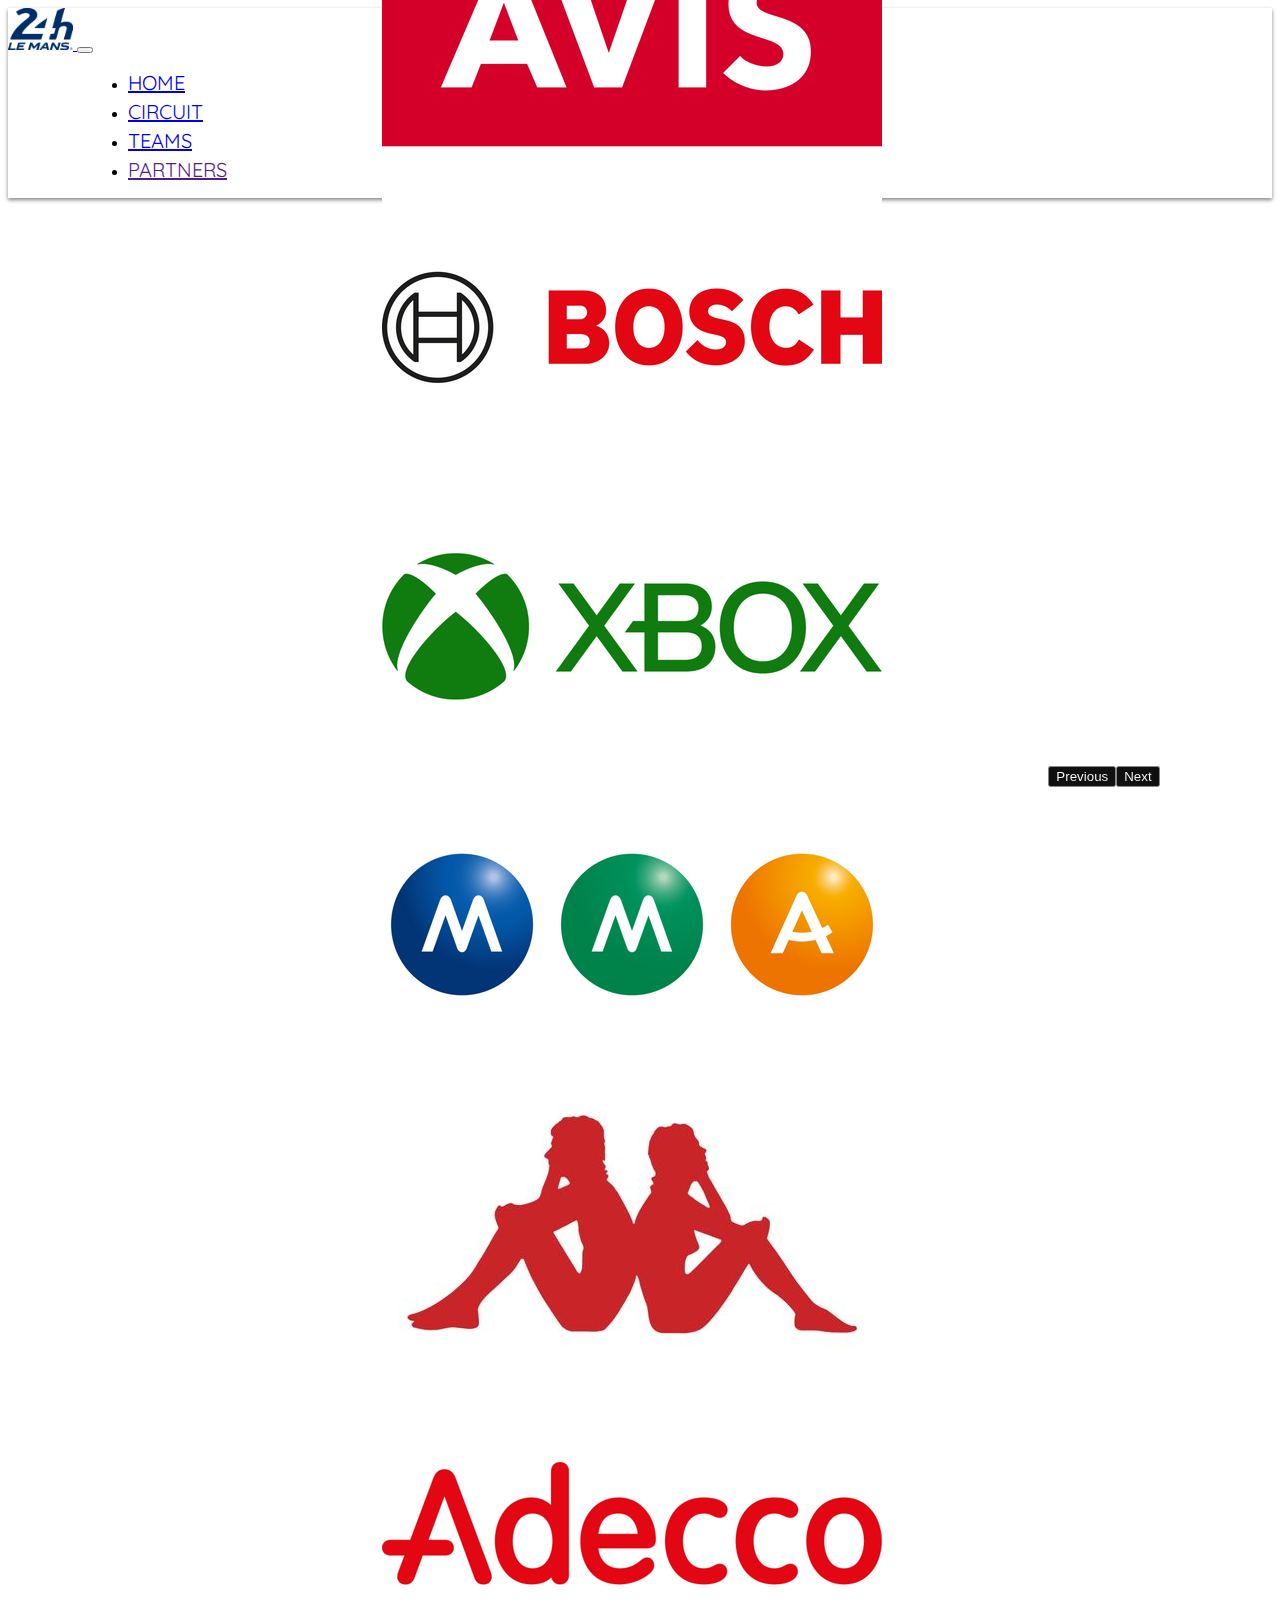
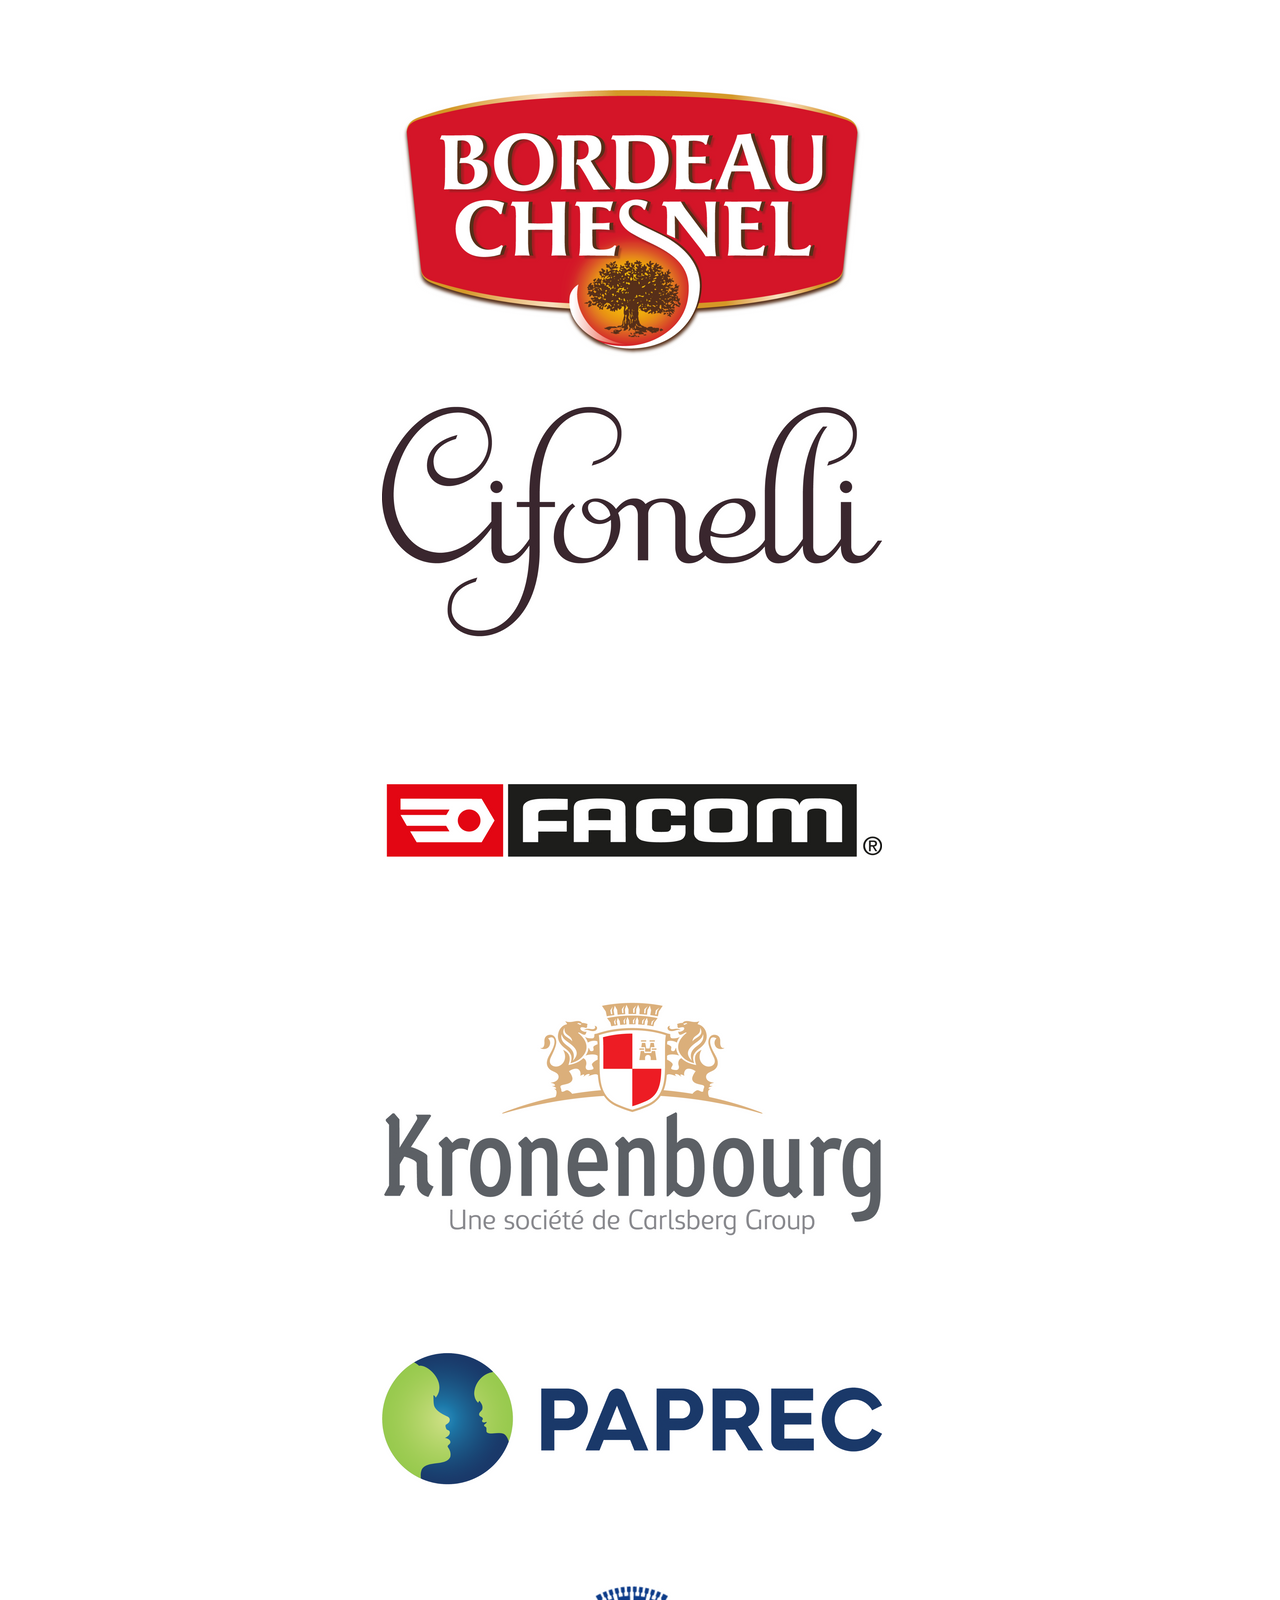
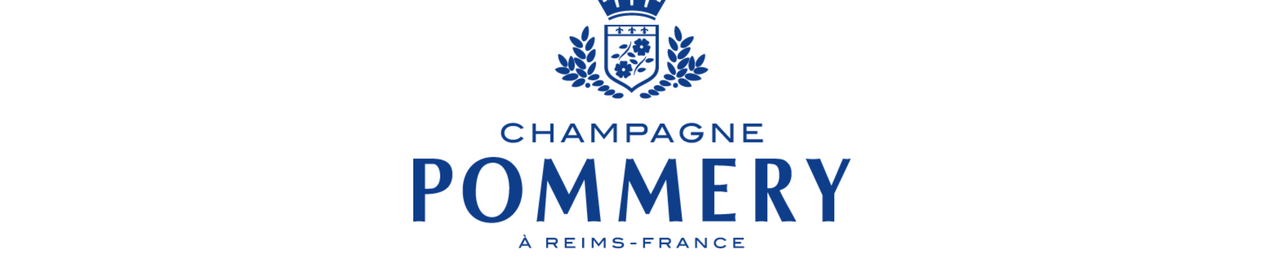
<file: partners/index.html>
<!DOCTYPE html>
<html lang="en">
    <head>
        <meta charset="UTF-8" />
        <meta name="viewport" content="width=device-width, initial-scale=1.0" />
        <title>24 Heures du Mans - Partners</title>
        <link rel="icon" href="../src/img/logo.png" />
        <link
            href="https://cdn.jsdelivr.net/npm/bootstrap@5.3.2/dist/css/bootstrap.min.css"
            rel="stylesheet"
            integrity="sha384-T3c6CoIi6uLrA9TneNEoa7RxnatzjcDSCmG1MXxSR1GAsXEV/Dwwykc2MPK8M2HN"
            crossorigin="anonymous"
        />
        <link rel="stylesheet" href="../fonts.css" />
        <link rel="stylesheet" href="../navbar.css" />
        <link rel="stylesheet" href="../main.css" />
        <link rel="stylesheet" href="./style.css" />
    </head>

    <body>
        <nav class="navbar navbar-expand-xl fixed-top">
            <div class="container-fluid">
                <a class="navbar-brand" href="..">
                    <img
                        src="../src/img/logo.png"
                        alt="24 Hours of Le Mans Logo"
                        width="65"
                        class="ms-2"
                    />
                </a>
                <button
                    class="navbar-toggler"
                    type="button"
                    data-bs-toggle="collapse"
                    data-bs-target="#navbarSupportedContent"
                    aria-controls="navbarSupportedContent"
                    aria-expand="false"
                    aria-label="Toggle navigation"
                >
                    <span class="navbar-toggler-icon"></span>
                </button>
                <div
                    class="collapse navbar-collapse justify-content-xl-center"
                    id="navbarSupportedContent"
                >
                    <ul class="navbar-nav">
                        <li class="nav-item">
                            <a class="nav-link" href="../">Home</a>
                        </li>
                        <li class="nav-item">
                            <a class="nav-link" href="../circuit/">Circuit</a>
                        </li>
                        <li class="nav-item">
                            <a class="nav-link" href="../teams/">Teams</a>
                        </li>
                        <li class="nav-item">
                            <a
                                class="nav-link active"
                                aria-current="page"
                                href=""
                                >Partners</a
                            >
                        </li>
                    </ul>
                </div>
            </div>
        </nav>

        <main>
            <div
                id="partners-carousel"
                class="carousel slide"
                data-bs-ride="carousel"
                data-bs-interval="3000"
            >
                <div class="carousel-inner">
                    <div class="carousel-item active">
                        <a href="https://rolex.com">
                            <img
                                src="../src/img/partners/rolex.png"
                                alt="Rolex"
                                class="img-fluid"
                            />
                        </a>
                    </div>
                    <div class="carousel-item">
                        <a href="https://totalenergies.com">
                            <img
                                src="../src/img/partners/totalenergies.png"
                                alt="Total Energies"
                                class="img-fluid"
                            />
                        </a>
                    </div>
                    <div class="carousel-item">
                        <a href="https://michelin.com">
                            <img
                                src="../src/img/partners/michelin.png"
                                alt="Michelin"
                                class="img-fluid"
                            />
                        </a>
                    </div>
                    <div class="carousel-item">
                        <a href="https://motul.com">
                            <img
                                src="../src/img/partners/motul.png"
                                alt="Motul"
                                class="img-fluid"
                            />
                        </a>
                    </div>
                    <div class="carousel-item">
                        <a href="https://www.goodyear.eu">
                            <img
                                src="../src/img/partners/goodyear.png"
                                alt="Good Year"
                                class="img-fluid"
                            />
                        </a>
                    </div>
                    <div class="carousel-item">
                        <a href="https://www.dhl.com">
                            <img
                                src="../src/img/partners/dhl.png"
                                alt="DHL"
                                class="img-fluid"
                            />
                        </a>
                    </div>
                    <div class="carousel-item">
                        <a href="https://www.avis.com">
                            <img
                                src="../src/img/partners/avis.png"
                                alt="Avis"
                                class="img-fluid"
                            />
                        </a>
                    </div>
                    <div class="carousel-item">
                        <a href="https://www.bosch.com">
                            <img
                                src="../src/img/partners/bosch.png"
                                alt="Bosch"
                                class="img-fluid"
                            />
                        </a>
                    </div>
                    <div class="carousel-item">
                        <a href="https://www.xbox.com">
                            <img
                                src="../src/img/partners/xbox.png"
                                alt="XBox"
                                class="img-fluid"
                            />
                        </a>
                    </div>
                    <div class="carousel-item">
                        <a href="https://www.mma.fr">
                            <img
                                src="../src/img/partners/mma.png"
                                alt="MMA"
                                class="img-fluid"
                            />
                        </a>
                    </div>
                    <div class="carousel-item">
                        <a href="https://www.kappa.com">
                            <img
                                src="../src/img/partners/kappa.png"
                                alt="Kappa"
                                class="img-fluid"
                            />
                        </a>
                    </div>
                    <div class="carousel-item">
                        <a href="https://www.adecco.co.uk">
                            <img
                                src="../src/img/partners/adecco.png"
                                alt="Adecco"
                                class="img-fluid"
                            />
                        </a>
                    </div>
                    <div class="carousel-item">
                        <a href="https://www.bordeau-chesnel.com">
                            <img
                                src="../src/img/partners/bordeauchesnel.png"
                                alt="Bordeau Chesnel"
                                class="img-fluid"
                            />
                        </a>
                    </div>
                    <div class="carousel-item">
                        <a href="https://www.cifonelli.com">
                            <img
                                src="../src/img/partners/cifonelli.png"
                                alt="Cifonelli"
                                class="img-fluid"
                            />
                        </a>
                    </div>
                    <div class="carousel-item">
                        <a href="https://www.facom.com">
                            <img
                                src="../src/img/partners/facom.png"
                                alt="Facom"
                                class="img-fluid"
                            />
                        </a>
                    </div>
                    <div class="carousel-item">
                        <a href="https://www.kronenbourg.com">
                            <img
                                src="../src/img/partners/kronenbourg.png"
                                alt="Kronenbourg"
                                class="img-fluid"
                            />
                        </a>
                    </div>
                    <div class="carousel-item">
                        <a href="https://www.paprec.com">
                            <img
                                src="../src/img/partners/paprec.png"
                                alt="Paprec"
                                class="img-fluid"
                            />
                        </a>
                    </div>
                    <div class="carousel-item">
                        <a href="https://www.champagnepommery.com">
                            <img
                                src="../src/img/partners/pommery.png"
                                alt="Pommery"
                                class="img-fluid"
                            />
                        </a>
                    </div>
                </div>
            </div>
            <button
                class="carousel-control-prev d-none d-lg-block"
                type="button"
                data-bs-target="#partners-carousel"
                data-bs-slide="prev"
            >
                <span
                    class="carousel-control-prev-icon"
                    aria-hidden="true"
                ></span>
                <span class="visually-hidden">Previous</span>
            </button>
            <button
                class="carousel-control-next d-none d-lg-block"
                type="button"
                data-bs-target="#partners-carousel"
                data-bs-slide="next"
            >
                <span
                    class="carousel-control-next-icon"
                    aria-hidden="true"
                ></span>
                <span class="visually-hidden">Next</span>
            </button>
        </main>

        <script
            src="https://cdn.jsdelivr.net/npm/bootstrap@5.3.2/dist/js/bootstrap.bundle.min.js"
            integrity="sha384-C6RzsynM9kWDrMNeT87bh95OGNyZPhcTNXj1NW7RuBCsyN/o0jlpcV8Qyq46cDfL"
            crossorigin="anonymous"
        ></script>
    </body>
</html>
</file>
<file: fonts.css>
@import url('https://fonts.googleapis.com/css2?family=Quicksand:wght@600&display=swap');

@font-face {
    font-family: 'Knockout';
    src: url('src/fonts/Knockout_Liteweight_Regular.otf') format('opentype');
}
</file>
<file: navbar.css>
nav {
    box-shadow: 0 2px 4px rgba(0, 0, 0, 0.479);
    background-color: #fff;
}

nav ul li {
    margin: 0.25rem 5rem;
}

nav ul li a,
nav ul li a:visited {
    font-family: "Quicksand", sans-serif;
    font-size: 1.25rem !important;
    text-transform: uppercase;
    text-align: center;
}

.navbar-toggler:focus,
.navbar-toggler:active,
.navbar-toggler-icon:focus {
    outline: none;
    box-shadow: none;
}

.nav-item {
    position: relative;
}

.nav-item::before,
.nav-item::after {
    content: "";
    position: absolute;
    background-color: black;
    width: calc(100% + 5vw);
    height: 2px;
    transition: transform 0.3s ease;
}

.nav-item::before {
    top: -3px;
    left: -2.5vw;
    transform: scaleX(0);
    transform-origin: left;
}

.nav-item::after {
    bottom: -3px;
    right: -2.5vw;
    transform: scaleX(0);
    transform-origin: right;
}

.nav-item:hover::before,
.nav-item:hover::after {
    transform: scaleX(1);
}

@media screen and (max-width: 1200px) {
    .nav-item::before,
    .nav-item::after {
        transition: none;
        height: 0;
    }
}
</file>
<file: main.css>
::-webkit-scrollbar {
    width: 8px;
}

::-webkit-scrollbar-thumb {
    background: rgba(0, 0, 0, 0.45);
    border-radius: 4px;
}

::-webkit-scrollbar-thumb:hover {
    background: rgba(0, 0, 0, 0.55);
}

html {
    scrollbar-width: 8px;
    scrollbar-color: rgba(0, 0, 0, 0.45) transparent;
}

main {
    margin-top: 5rem;
    padding: 3rem;
}

main h1 {
    font-family: "Quicksand", sans-serif;
    letter-spacing: -0.05rem;
    font-size: 2rem;
}

main a,
main a:visited {
    color: #0a61d3;
}

@media screen and (max-width: 1000px) {
    main {
        padding: 2rem 1rem;
    }
}
</file>
<file: partners/style.css>
body {
    height: 100dvh;
    display: flex;
    flex-direction: column;
}

main {
    display: flex;
    width: 100%;
    height: 100%;
    justify-content: center;
    align-items: center;
}

#partners-carousel {
    width: 65vw;
}

.carousel-control-next,
.carousel-control-prev {
    filter: invert(100%);
}

.carousel-control-prev {
    left: 6vw;
}

.carousel-control-next {
    right: 6vw;
}

.carousel-item > a {
    display: flex;
    justify-content: center;
    align-items: center;
    padding: 1rem;
}
</file>
